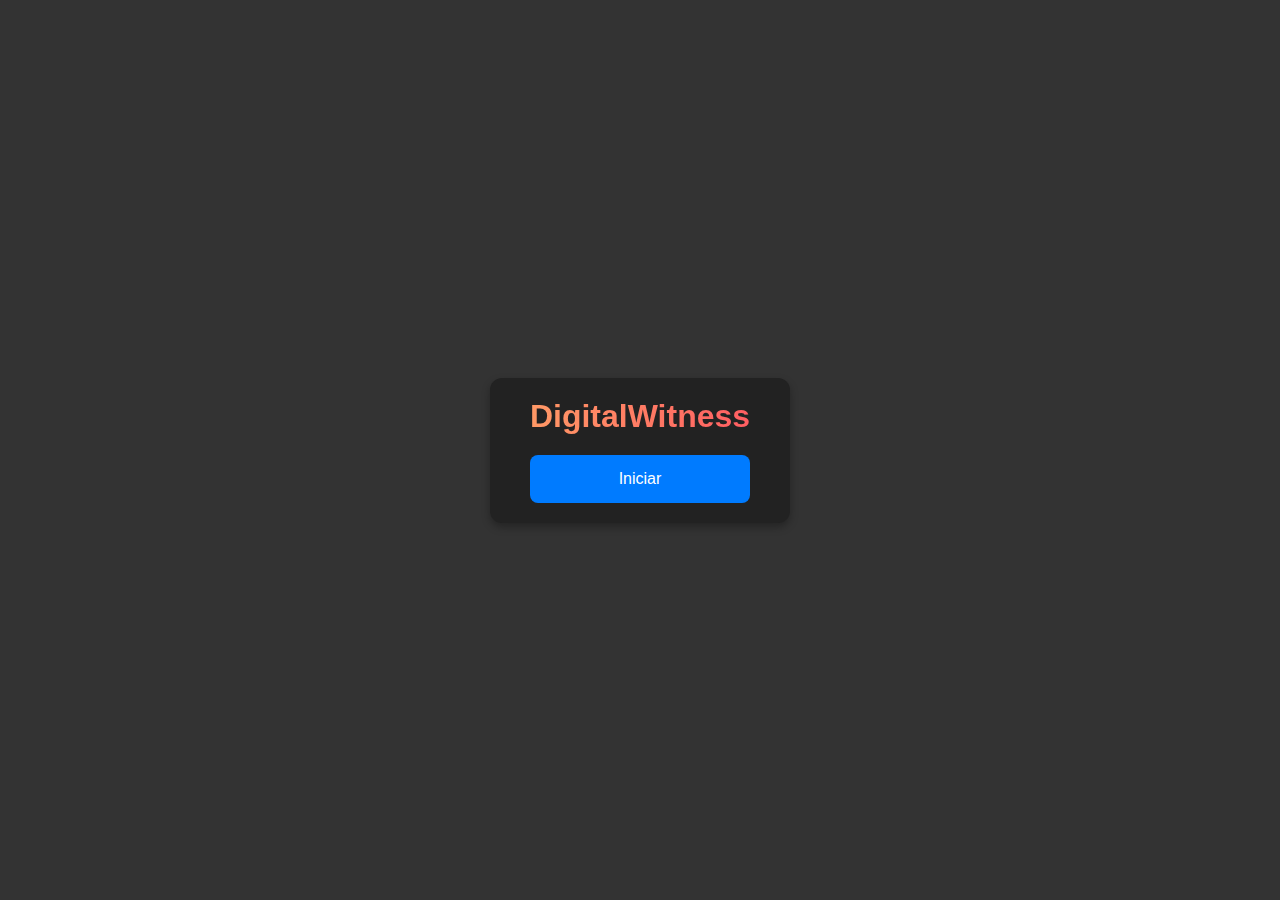
<file: index.html>
<!DOCTYPE html>
<html lang="pt">
<head>
    <meta charset="UTF-8">
    <meta name="viewport" content="width=device-width, initial-scale=1.0">
    <title>DigitalWitness</title>
    <style>
        body {
            background-color: #333; /* Cor de fundo escura para contraste */
            color: #f0f0f0; /* Texto claro */
            font-family: 'Arial', sans-serif; /* Fonte moderna e limpa */
            display: flex;
            justify-content: center; /* Centraliza horizontalmente */
            align-items: center; /* Centraliza verticalmente */
            min-height: 100vh; /* Torna a altura da visualização completa */
            margin: 0; /* Remove a margem padrão */
        }
        .logo-container {
            display: flex;
            flex-direction: column;
            background-color: #222; /* Fundo da logo */
            padding: 20px 40px; /* Espaçamento interno */
            border-radius: 12px; /* Bordas arredondadas */
            box-shadow: 0 4px 8px rgba(0, 0, 0, 0.3); /* Sombra para destaque */
            text-align: center; /* Centraliza o texto dentro da caixa */
        }
        h1 {
            
            background-image: linear-gradient(to right, #ff9966, #ff5e62);
            -webkit-background-clip: text;
            -webkit-text-fill-color: transparent;
            margin: 0; /* Remove a margem padrão */
        }  
        .button {
            display: inline-block;
            padding: 15px 30px;
            font-size: 16px;
            background-color: #007bff; /* Cor de fundo do botão */
            color: white; /* Cor do texto do botão */
            border: none;
            border-radius: 8px; /* Bordas arredondadas */
            text-decoration: none; /* Remove o sublinhado */
            cursor: pointer; /* Cursor em forma de mão quando sobre o botão */
            transition: background-color 0.3s; /* Transição suave de cor */
            margin-top: 20px; /* Espaço entre o título e o botão */
        }
        .button:hover {
            background-color: #0056b3; /* Cor do botão ao passar o mouse */
        }
    </style>
</head>
<body>
    <div class="logo-container">
        <h1>DigitalWitness</h1>
        <a href="index(numeropa).html" class="button">Iniciar</a>
    </div>
</body>
</html>
</file>
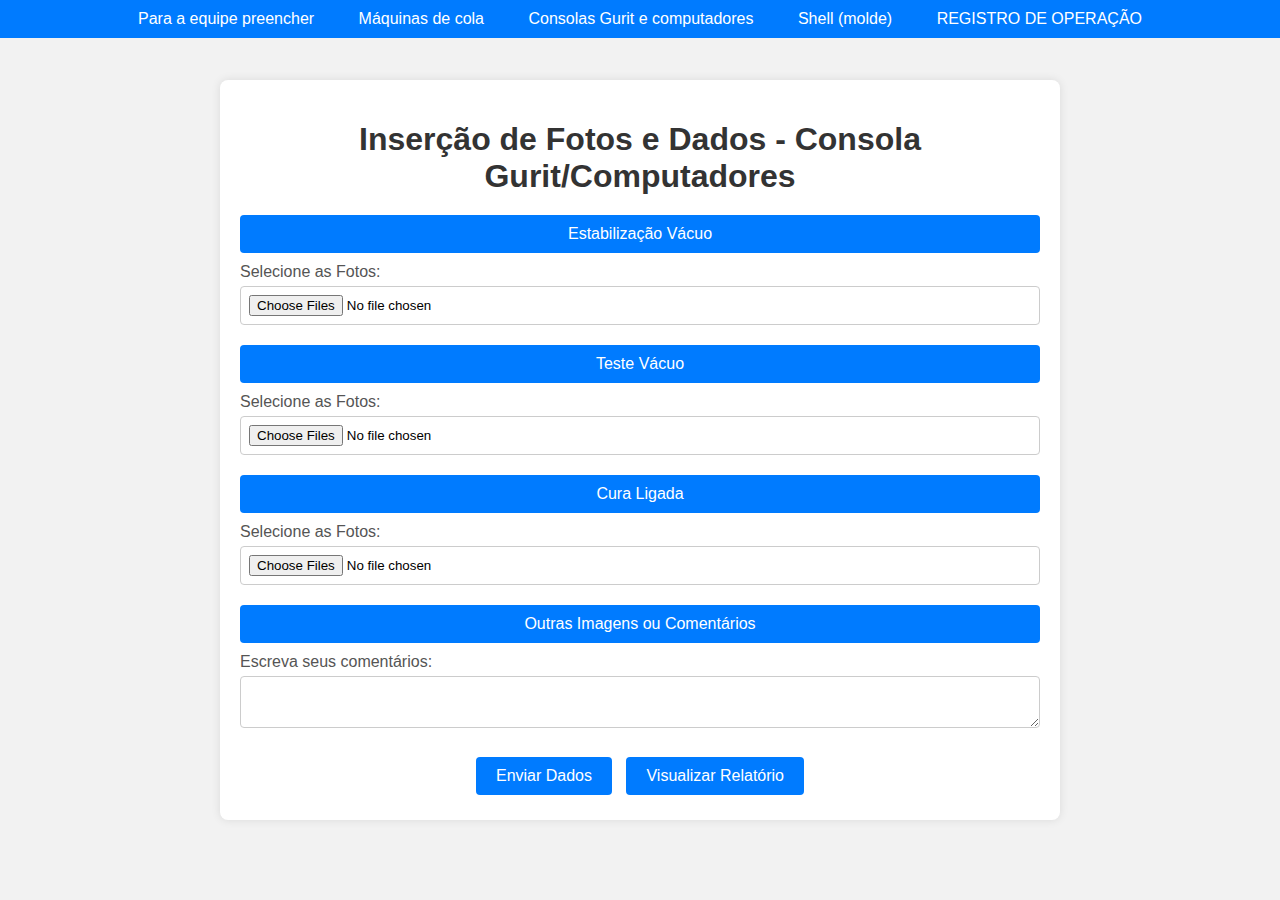
<file: fotosconsola.html>
<!DOCTYPE html>
<html lang="pt-br">
<head>
    <meta charset="UTF-8">
    <meta name="viewport" content="width=device-width, initial-scale=1.0">
    <title>Inserção de Fotos e Dados - Consola Gurit/Computadores</title>
    <style>
        body {
            font-family: Arial, sans-serif;
            background-color: #f2f2f2;
            margin: 0;
            padding: 0;
            display: flex;
            justify-content: center;
            align-items: center;
            height: 100vh;
        }
        .navbar {
            background-color: #007bff;
            width: 100%;
            padding: 10px 0;
            text-align: center;
            position: fixed;
            top: 0;
        }
        .navbar a {
            color: white;
            padding: 14px 20px;
            text-decoration: none;
            font-size: 16px;
        }
        .navbar a:hover {
            background-color: #0056b3;
        }
        .container {
            background-color: #fff;
            padding: 20px;
            box-shadow: 0 0 10px rgba(0, 0, 0, 0.1);
            border-radius: 8px;
            width: 80%;
            max-width: 800px;
            margin: auto;
            margin-top: 80px; /* Adjusted for navbar */
        }
        h1 {
            text-align: center;
            color: #333;
            margin-bottom: 20px;
        }
        .field-group {
            margin-bottom: 20px;
        }
        .field-group label {
            display: block;
            margin-bottom: 5px;
            color: #555;
        }
        .field-group input[type="file"],
        .field-group textarea {
            width: 100%;
            padding: 10px;
            box-sizing: border-box;
            border: 1px solid #ccc;
            border-radius: 4px;
        }
        .field-group input[type="file"] {
            padding: 8px;
        }
        .section-title {
            background-color: #007bff;
            color: #fff;
            padding: 10px;
            border-radius: 4px;
            text-align: center;
            margin-bottom: 10px;
        }
        .button-container {
            text-align: center;
            margin-top: 20px;
        }
        .button-container button {
            background-color: #007bff;
            color: white;
            border: none;
            padding: 10px 20px;
            margin: 5px;
            border-radius: 4px;
            cursor: pointer;
            font-size: 16px;
        }
        .button-container button:hover {
            background-color: #0056b3;
        }
    </style>
</head>
<body>
    <div class="navbar">
        <a href="index(preencher).html">Para a equipe preencher</a>
        <a href="fotosmaquinas.html">Máquinas de cola</a>
        <a href="fotosconsola.html">Consolas Gurit e computadores</a>
        <a href="fotosshell.html">Shell (molde)</a>
        <a href="index(numeropa).html">REGISTRO DE OPERAÇÃO</a>
    </div>
    <div class="container">
        <h1>Inserção de Fotos e Dados - Consola Gurit/Computadores</h1>
        <div class="field-group">
            <div class="section-title">Estabilização Vácuo</div>
            <label for="estabilizacaoVacio">Selecione as Fotos:</label>
            <input type="file" id="estabilizacaoVacio" name="estabilizacaoVacio" accept="image/*" multiple>
        </div>
        <div class="field-group">
            <div class="section-title">Teste Vácuo</div>
            <label for="testeVacio">Selecione as Fotos:</label>
            <input type="file" id="testeVacio" name="testeVacio" accept="image/*" multiple>
        </div>
        <div class="field-group">
            <div class="section-title">Cura Ligada</div>
            <label for="curaLigada">Selecione as Fotos:</label>
            <input type="file" id="curaLigada" name="curaLigada" accept="image/*" multiple>
        </div>
        <div class="field-group">
            <div class="section-title">Outras Imagens ou Comentários</div>
            <label for="outrasImagensComentarios1">Escreva seus comentários:</label>
            <textarea id="outrasImagensComentarios1" name="outrasImagensComentarios1"></textarea>
        </div>
        <div class="button-container">
            <button type="button" onclick="enviarDados()">Enviar Dados</button>
            <button type="button" onclick="visualizarRelatorio()">Visualizar Relatório</button>
        </div>
    </div>

    <script>
        function enviarDados() {
            alert('Dados enviados com sucesso!');
            // Aqui você pode adicionar a lógica para enviar os dados
        }

        function visualizarRelatorio() {
            alert('Visualizando relatório...');
            // Aqui você pode adicionar a lógica para visualizar o relatório
        }
    </script>
</body>
</html>
</file>
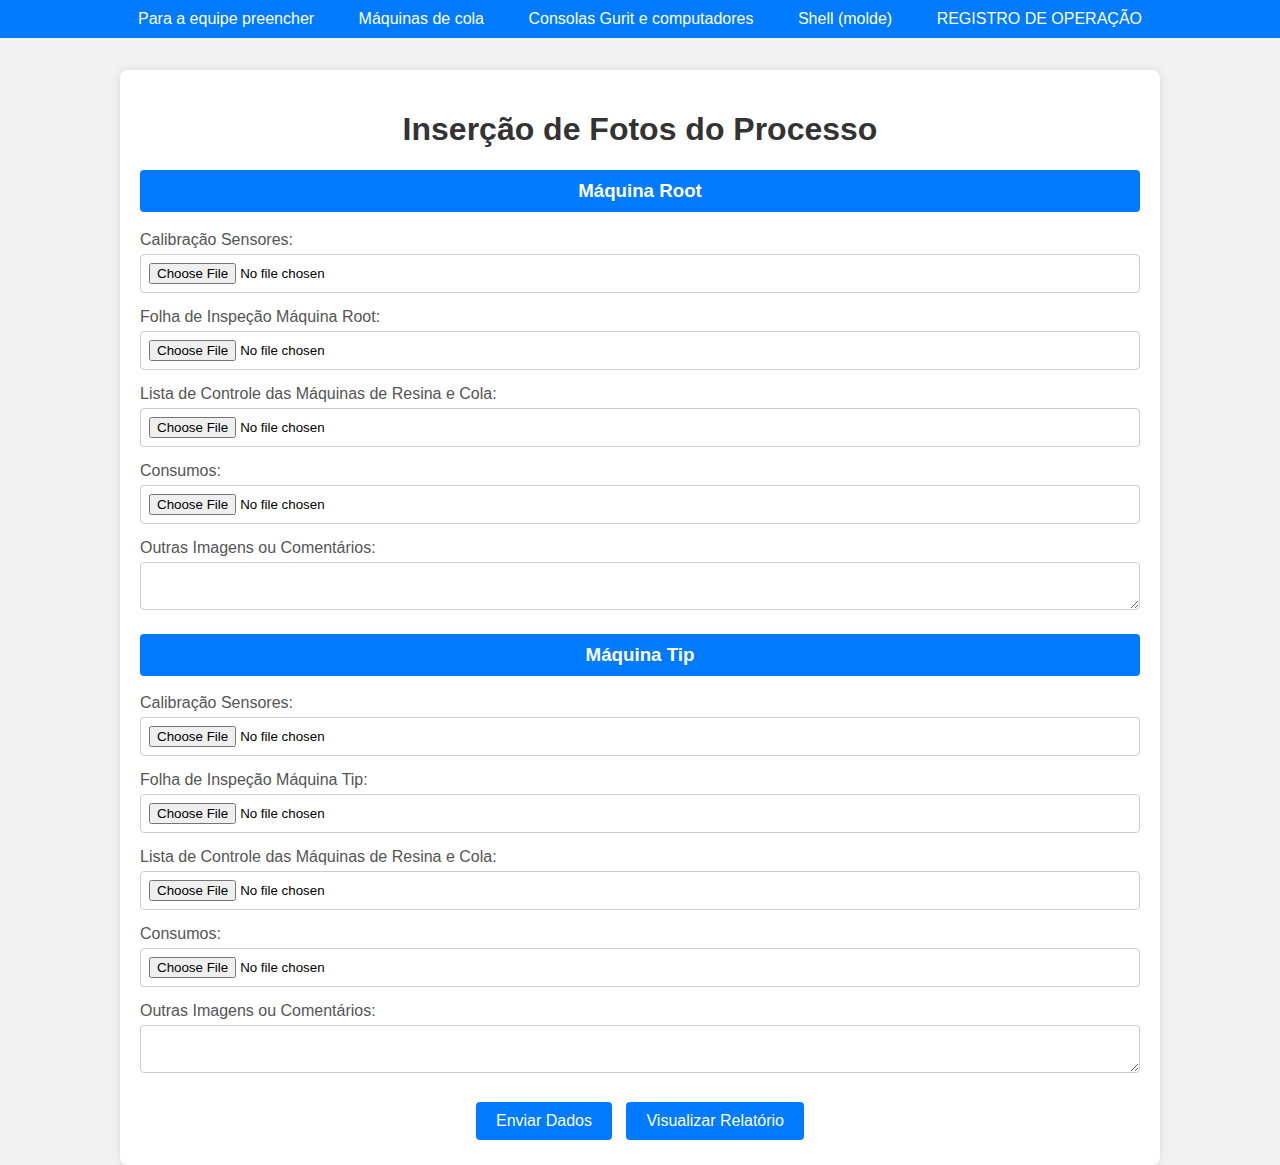
<file: fotosmaquinas.html>
<!DOCTYPE html>
<html lang="pt-br">
<head>
    <meta charset="UTF-8">
    <meta name="viewport" content="width=device-width, initial-scale=1.0">
    <title>Inserção de Fotos do Processo</title>
    <style>
        body {
            font-family: Arial, sans-serif;
            background-color: #f2f2f2;
            margin: 0;
            padding: 0;
            display: flex;
            flex-direction: column;
            align-items: center;
        }
        .container {
            background-color: #fff;
            padding: 20px;
            box-shadow: 0 0 10px rgba(0, 0, 0, 0.1);
            border-radius: 8px;
            width: 80%;
            max-width: 1000px;
            margin: 70px auto 0; /* Ajuste a margem superior para acomodar a navbar fixa */
        }
        h1 {
            text-align: center;
            color: #333;
        }
        .section {
            margin-bottom: 20px;
        }
        .section h3 {
            background-color: #007bff;
            color: #fff;
            padding: 10px;
            border-radius: 4px;
            text-align: center;
        }
        .field-group {
            margin-bottom: 15px;
        }
        .field-group label {
            display: block;
            margin-bottom: 5px;
            color: #555;
        }
        .field-group input[type="file"],
        .field-group textarea {
            width: 100%;
            padding: 8px;
            box-sizing: border-box;
            border: 1px solid #ccc;
            border-radius: 4px;
        }
        .field-group textarea {
            resize: vertical;
        }
        .button-container {
            text-align: center;
            margin-top: 20px;
        }
        .button-container button {
            background-color: #007bff;
            color: white;
            border: none;
            padding: 10px 20px;
            margin: 5px;
            border-radius: 4px;
            cursor: pointer;
            font-size: 16px;
        }
        .button-container button:hover {
            background-color: #0056b3;
        }
        .navbar {
            background-color: #007bff;
            width: 100%;
            padding: 10px 0;
            text-align: center;
            position: fixed;
            top: 0;
            z-index: 1000; /* Para garantir que a navbar esteja sempre visível */
        }
        .navbar a {
            color: white;
            padding: 14px 20px;
            text-decoration: none;
            font-size: 16px;
        }
        .navbar a:hover {
            background-color: #0056b3;
        }
    </style>
</head>
<body>
    <div class="navbar">
        <a href="index(preencher).html">Para a equipe preencher</a>
        <a href="fotosmaquinas.html">Máquinas de cola</a>
        <a href="fotosconsola.html">Consolas Gurit e computadores</a>
        <a href="fotosshell.html">Shell (molde)</a>
        <a href="index(numeropa).html">REGISTRO DE OPERAÇÃO</a>
    </div>
    <div class="container">
        <h1>Inserção de Fotos do Processo</h1>
        <div class="section">
            <h3>Máquina Root</h3>
            <div class="field-group">
                <label for="rootCalibracaoSensores">Calibração Sensores:</label>
                <input type="file" id="rootCalibracaoSensores" name="rootCalibracaoSensores" accept="image/*">
            </div>
            <div class="field-group">
                <label for="rootFolhaInspecao">Folha de Inspeção Máquina Root:</label>
                <input type="file" id="rootFolhaInspecao" name="rootFolhaInspecao" accept="image/*">
            </div>
            <div class="field-group">
                <label for="rootListaControle">Lista de Controle das Máquinas de Resina e Cola:</label>
                <input type="file" id="rootListaControle" name="rootListaControle" accept="image/*">
            </div>
            <div class="field-group">
                <label for="rootConsumos">Consumos:</label>
                <input type="file" id="rootConsumos" name="rootConsumos" accept="image/*">
            </div>
            <div class="field-group">
                <label for="rootOutrasImagens">Outras Imagens ou Comentários:</label>
                <textarea id="rootOutrasImagens" name="rootOutrasImagens"></textarea>
            </div>
        </div>
        <div class="section">
            <h3>Máquina Tip</h3>
            <div class="field-group">
                <label for="tipCalibracaoSensores">Calibração Sensores:</label>
                <input type="file" id="tipCalibracaoSensores" name="tipCalibracaoSensores" accept="image/*">
            </div>
            <div class="field-group">
                <label for="tipFolhaInspecao">Folha de Inspeção Máquina Tip:</label>
                <input type="file" id="tipFolhaInspecao" name="tipFolhaInspecao" accept="image/*">
            </div>
            <div class="field-group">
                <label for="tipListaControle">Lista de Controle das Máquinas de Resina e Cola:</label>
                <input type="file" id="tipListaControle" name="tipListaControle" accept="image/*">
            </div>
            <div class="field-group">
                <label for="tipConsumos">Consumos:</label>
                <input type="file" id="tipConsumos" name="tipConsumos" accept="image/*">
            </div>
            <div class="field-group">
                <label for="tipOutrasImagens">Outras Imagens ou Comentários:</label>
                <textarea id="tipOutrasImagens" name="tipOutrasImagens"></textarea>
            </div>
        </div>
        <div class="button-container">
            <button type="button" onclick="enviarDados()">Enviar Dados</button>
            <button type="button" onclick="visualizarRelatorio()">Visualizar Relatório</button>
        </div>
    </div>

    <script>
        function enviarDados() {
            alert('Dados enviados com sucesso!');
            // Aqui você pode adicionar a lógica para enviar os dados
        }

        function visualizarRelatorio() {
            alert('Visualizando relatório...');
            // Aqui você pode adicionar a lógica para visualizar o relatório
        }
    </script>
</body>
</html>
</file>
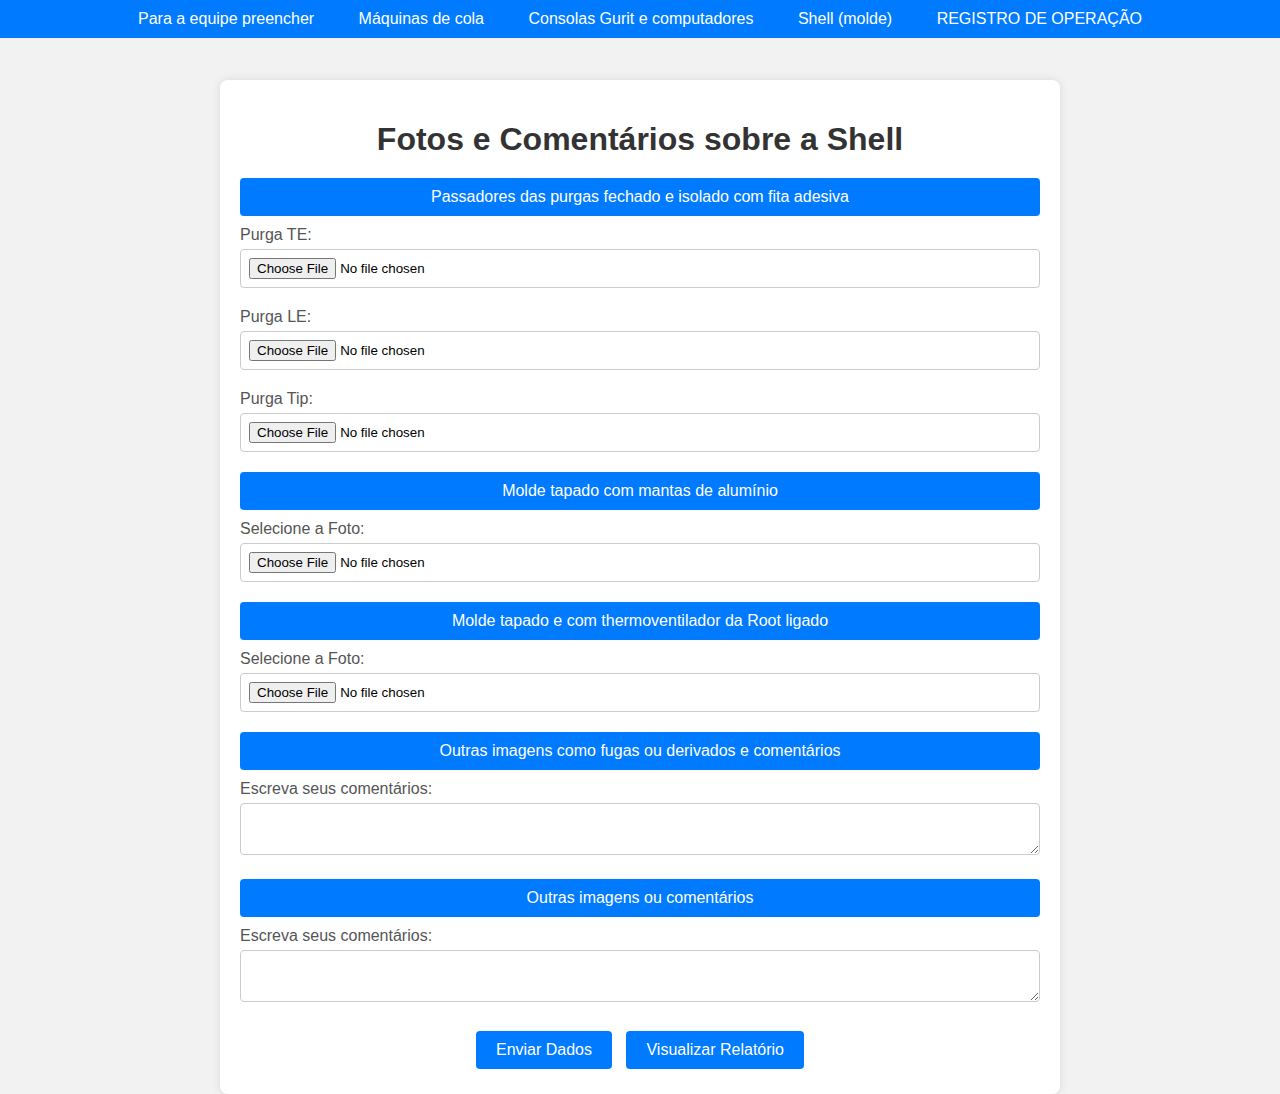
<file: fotosshell.html>
<!DOCTYPE html>
<html lang="pt-BR">
<head>
    <meta charset="UTF-8">
    <meta name="viewport" content="width=device-width, initial-scale=1.0">
    <title>Fotos e Comentários sobre a Shell</title>
    <style>
        body {
            font-family: Arial, sans-serif;
            background-color: #f2f2f2;
            margin: 0;
            padding: 0;
            display: flex;
            justify-content: center;
            align-items: center;
            height: 100vh;
        }
        .navbar {
            background-color: #007bff;
            width: 100%;
            padding: 10px 0;
            text-align: center;
            position: fixed;
            top: 0;
        }
        .navbar a {
            color: white;
            padding: 14px 20px;
            text-decoration: none;
            font-size: 16px;
        }
        .navbar a:hover {
            background-color: #0056b3;
        }
        .container {
            background-color: #fff;
            padding: 20px;
            box-shadow: 0 0 10px rgba(0, 0, 0, 0.1);
            border-radius: 8px;
            width: 80%;
            max-width: 800px;
            margin: auto;
            margin-top: 80px; /* Adjusted for navbar */
        }
        h1 {
            text-align: center;
            color: #333;
            margin-bottom: 20px;
        }
        .section {
            margin-bottom: 20px;
        }
        .section-title {
            background-color: #007bff;
            color: #fff;
            padding: 10px;
            border-radius: 4px;
            text-align: center;
            margin-bottom: 10px;
        }
        .field-group {
            margin-bottom: 20px;
        }
        .field-group label {
            display: block;
            margin-bottom: 5px;
            color: #555;
        }
        .field-group input[type="file"],
        .field-group textarea {
            width: 100%;
            padding: 10px;
            box-sizing: border-box;
            border: 1px solid #ccc;
            border-radius: 4px;
        }
        .field-group input[type="file"] {
            padding: 8px;
        }
        .button-container {
            text-align: center;
            margin-top: 20px;
        }
        .button-container button {
            background-color: #007bff;
            color: white;
            border: none;
            padding: 10px 20px;
            margin: 5px;
            border-radius: 4px;
            cursor: pointer;
            font-size: 16px;
        }
        .button-container button:hover {
            background-color: #0056b3;
        }
    </style>
</head>
<body>
    <div class="navbar">
        <a href="index(preencher).html">Para a equipe preencher</a>
        <a href="fotosmaquinas.html">Máquinas de cola</a>
        <a href="fotosconsola.html">Consolas Gurit e computadores</a>
        <a href="fotosshell.html">Shell (molde)</a>
        <a href="index(numeropa).html">REGISTRO DE OPERAÇÃO</a>
    </div>
    <div class="container">
        <h1>Fotos e Comentários sobre a Shell</h1>
        
        <div class="section">
            <div class="section-title">Passadores das purgas fechado e isolado com fita adesiva</div>
            <div class="field-group">
                <label for="purgaTE">Purga TE:</label>
                <input type="file" id="purgaTE" name="purgaTE" accept="image/*" capture>
            </div>
            <div class="field-group">
                <label for="purgaLE">Purga LE:</label>
                <input type="file" id="purgaLE" name="purgaLE" accept="image/*" capture>
            </div>
            <div class="field-group">
                <label for="purgaTip">Purga Tip:</label>
                <input type="file" id="purgaTip" name="purgaTip" accept="image/*" capture>
            </div>
        </div>
        
        <div class="section">
            <div class="section-title">Molde tapado com mantas de alumínio</div>
            <div class="field-group">
                <label for="moldeAluminio">Selecione a Foto:</label>
                <input type="file" id="moldeAluminio" name="moldeAluminio" accept="image/*" capture>
            </div>
        </div>
        
        <div class="section">
            <div class="section-title">Molde tapado e com thermoventilador da Root ligado</div>
            <div class="field-group">
                <label for="moldeThermoventilador">Selecione a Foto:</label>
                <input type="file" id="moldeThermoventilador" name="moldeThermoventilador" accept="image/*" capture>
            </div>
        </div>
        
        <div class="section">
            <div class="section-title">Outras imagens como fugas ou derivados e comentários</div>
            <div class="field-group">
                <label for="outrasImagensComentarios1">Escreva seus comentários:</label>
                <textarea id="outrasImagensComentarios1" name="outrasImagensComentarios1"></textarea>
            </div>
        </div>
        
        <div class="section">
            <div class="section-title">Outras imagens ou comentários</div>
            <div class="field-group">
                <label for="outrasImagensComentarios2">Escreva seus comentários:</label>
                <textarea id="outrasImagensComentarios2" name="outrasImagensComentarios2"></textarea>
            </div>
        </div>

        <div class="button-container">
            <button type="button" onclick="enviarDados()">Enviar Dados</button>
            <button type="button" onclick="visualizarRelatorio()">Visualizar Relatório</button>
        </div>
    </div>

    <script>
        function enviarDados() {
            alert('Dados enviados com sucesso!');
            // Aqui você pode adicionar a lógica para enviar os dados
        }

        function visualizarRelatorio() {
            alert('Visualizando relatório...');
            // Aqui você pode adicionar a lógica para visualizar o relatório
        }
    </script>
</body>
</html>
</file>
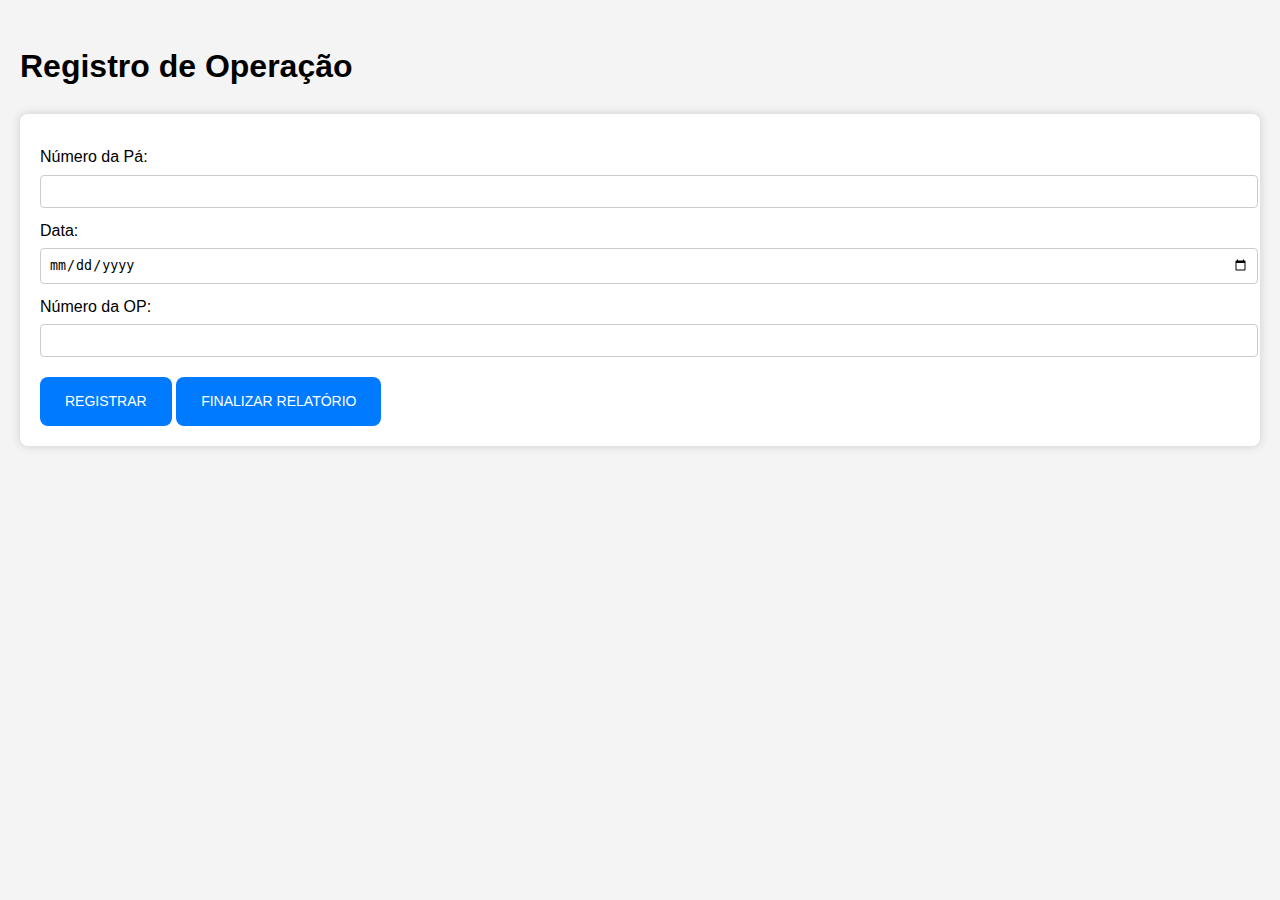
<file: index(numeropa).html>
<!DOCTYPE html>
<html lang="pt-BR">
<head>
    <meta charset="UTF-8">
    <meta name="viewport" content="width=device-width, initial-scale=1.0">
    <title>Registro de Operação</title>
    <style>
        body {
            font-family: Arial, sans-serif;
            background-color: #f4f4f4;
            padding: 20px;
            line-height: 1.6;
            margin: 0;
        }
        .content {
            padding-top: center; /* Altura da navbar para evitar sobreposição de conteúdo */
        }
        form {
            background: #ffffff;
            padding: 20px;
            border-radius: 8px;
            box-shadow: 0 0 10px #cccccc;
            margin-top: 20px;
        }
        label {
            display: block;
            margin-top: 10px;
        }
        input[type="text"], input[type="date"] {
            width: 100%;
            padding: 8px;
            margin-top: 5px;
            border-radius: 4px;
            border: 1px solid #cccccc;
        }
        input[type="submit"] {
            background-color: #007BFF;
            color: white;
            padding: 10px 20px;
            border: none;
            border-radius: 4px;
            cursor: pointer;
            margin-top: 20px;
        }
        input[type="submit"]:hover {
            background-color: #0056b3;
        }
        .button {
            display: inline-block;
            padding: 13px 25px;
            font-size: 14px;
            background-color: #007bff;
            color: white;
            border: none;
            border-radius: 8px;
            text-decoration: none;
            cursor: pointer;
            transition: background-color 0.3s;
            margin-top: 20px;
        }
        .button:hover {
            background-color: #0056b3;
        }
    </style>
</head>
<body>
    <div class="content">
        <h1>Registro de Operação</h1>
        <form action="/submit-form" method="post">
            <label for="shovelNumber">Número da Pá:</label>
            <input type="text" id="shovelNumber" name="shovelNumber" required>

            <label for="date">Data:</label>
            <input type="date" id="date" name="date" required>

            <label for="opNumber">Número da OP:</label>
            <input type="text" id="opNumber" name="opNumber" required>

            <a href="index(pg2).html" class="button">REGISTRAR</a>
            <a href="finalizar-relatorio.html" class="button">FINALIZAR RELATÓRIO</a>
        </form>
    </div>
</body>
</html>
</file>
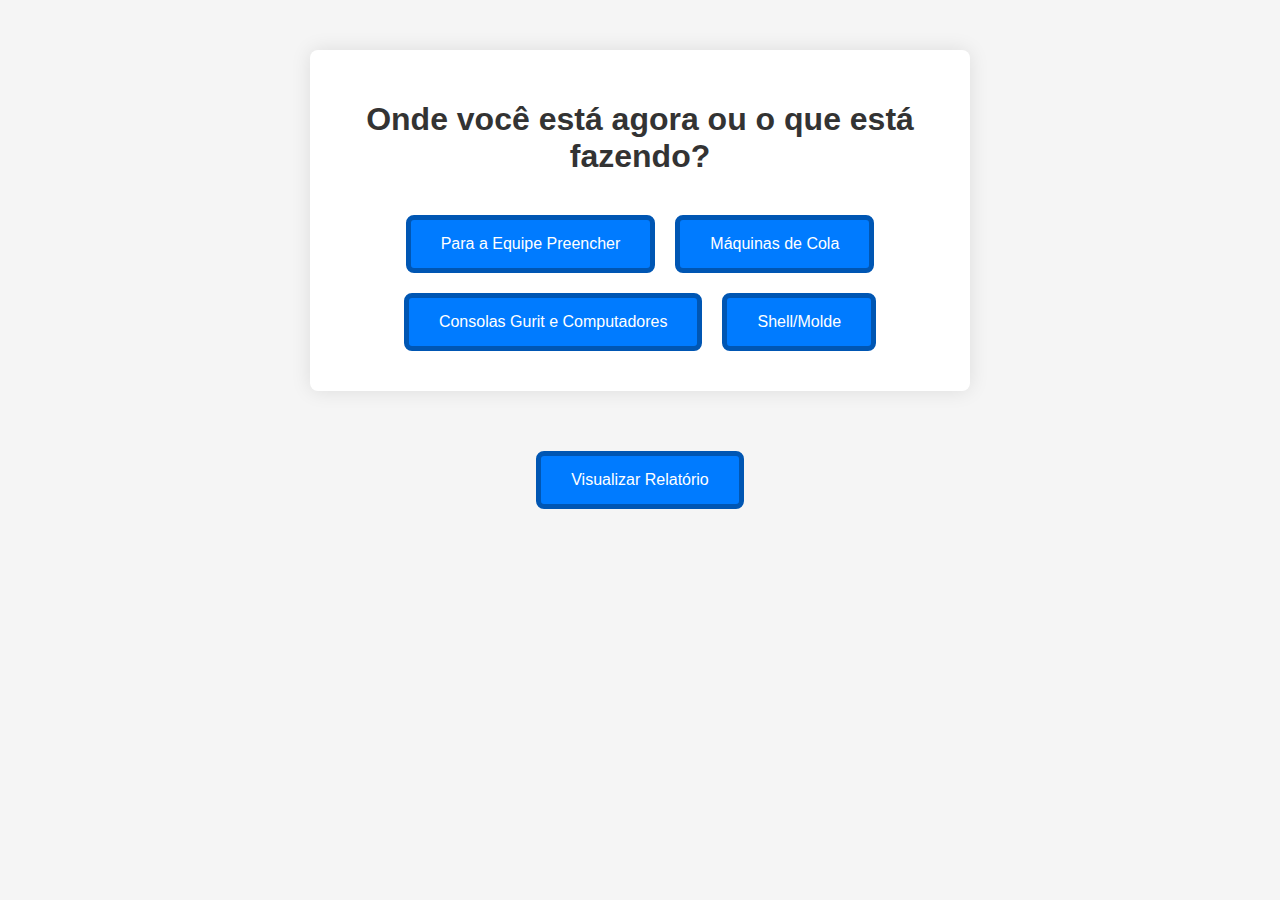
<file: index(pg2).html>
<html lang="pt-BR">
<head>
    <meta charset="UTF-8">
    <meta name="viewport" content="width=device-width, initial-scale=1.0">
    <title>Selecionar Local ou Atividade - DigitalWitness</title>
    <link rel="stylesheet" href="style(pg2).css">
</head>
<body>
    <div class="container">
        <h1>Onde você está agora ou o que está fazendo?</h1>
        <div class="buttons">
            <a href="index(preencher).html"><button id="equipeButton">Para a Equipe Preencher</button></a>
            <a href="fotosmaquinas.html"><button id="colaButton">Máquinas de Cola</button></a>
            <a href="fotosconsola.html"><button id="consolasButton">Consolas Gurit e Computadores</button></a>
            <a href="fotosshell.html"><button id="shellButton">Shell/Molde</button></a><br><br>
        </div>
    </div>

    <div class="buttons">
        <button onclick="visualizarRelatorio()">Visualizar Relatório</button>
    </div>

</body>
</html>
</file>
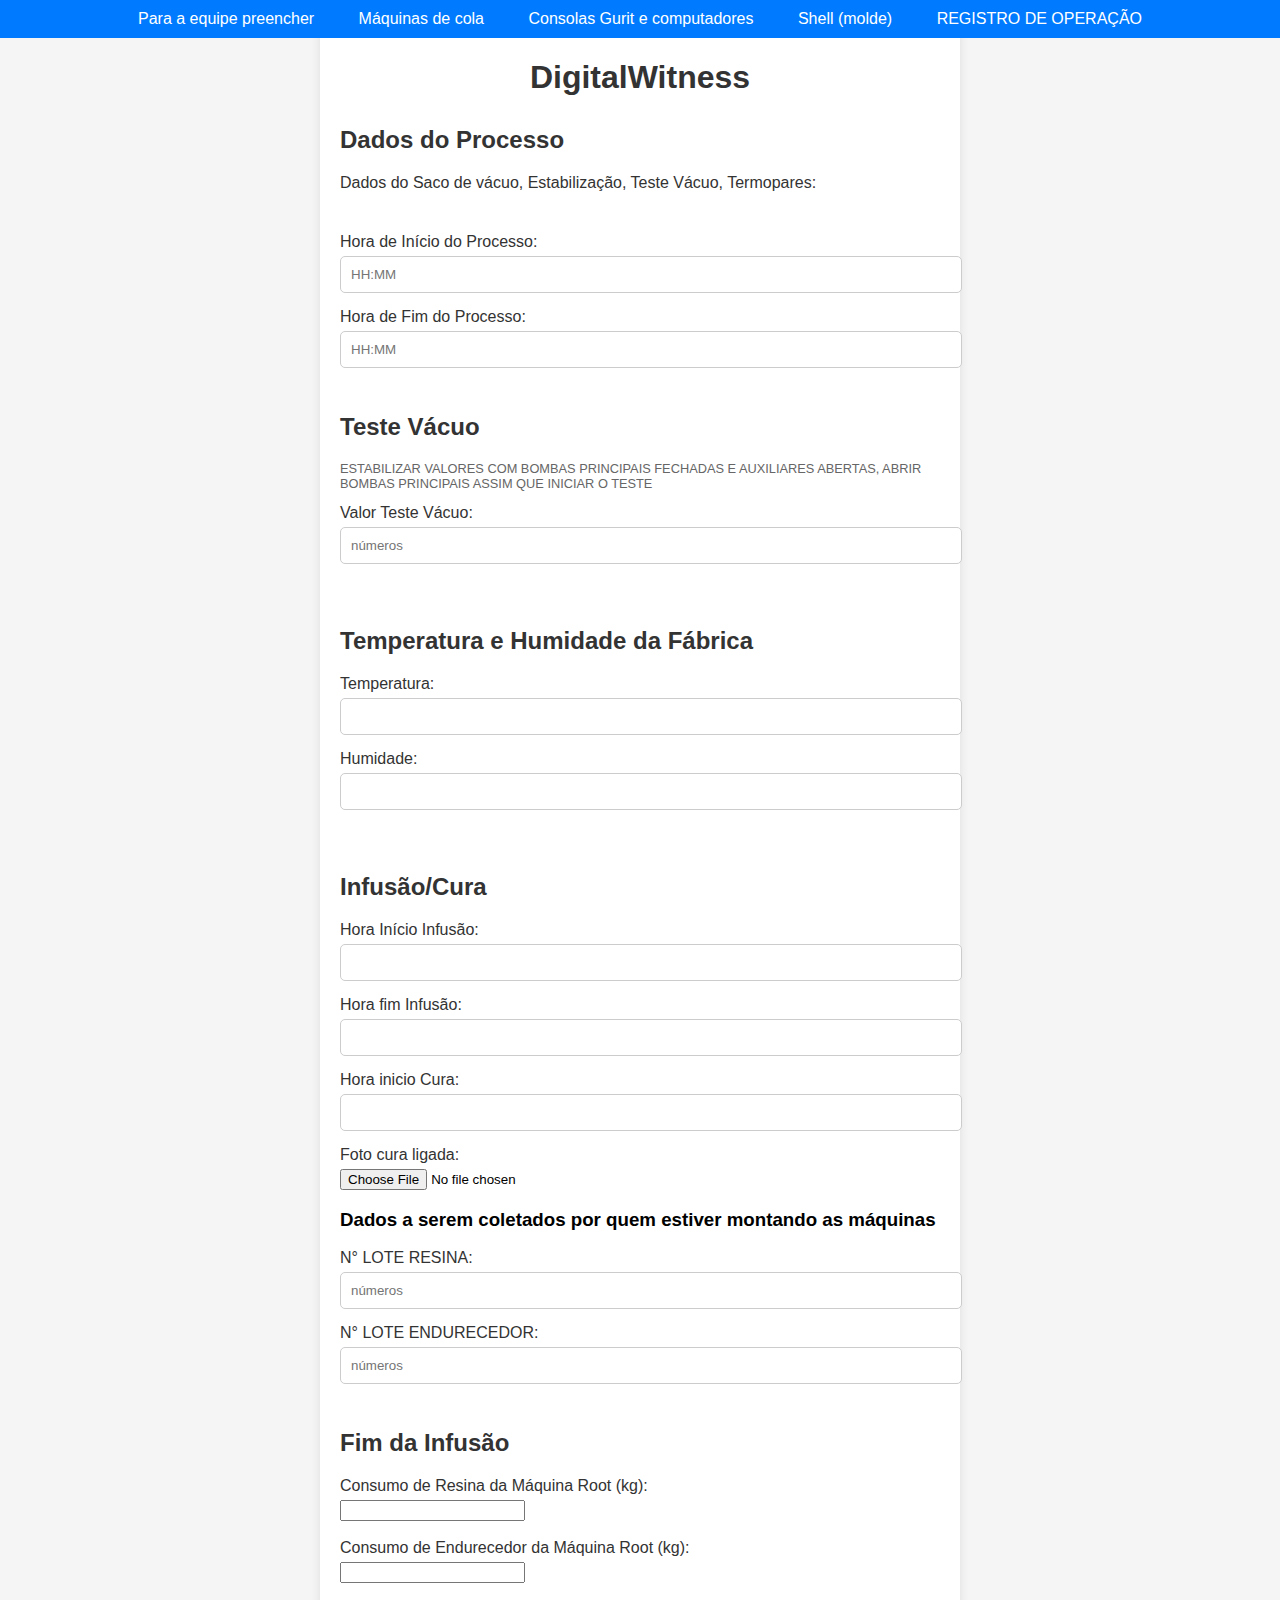
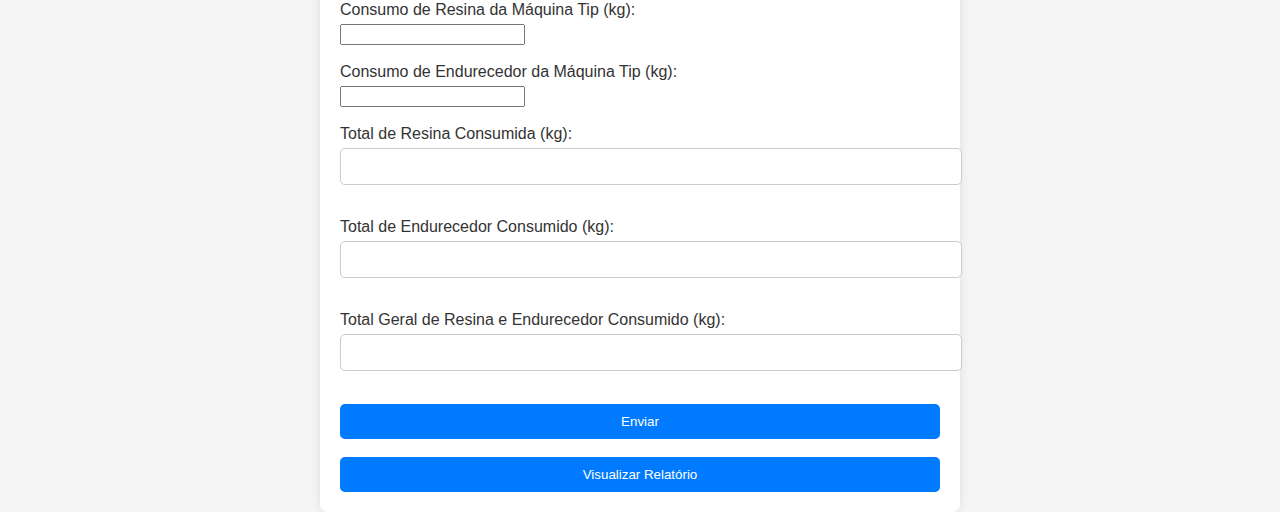
<file: index(preencher).html>
<!DOCTYPE html>
<html lang="pt-BR">
<head>
    <meta charset="UTF-8">
    <meta name="viewport" content="width=device-width, initial-scale=1.0">
    <title>Página 1 - DigitalWitness</title>
    <link rel="stylesheet" href="style(preencher).css">
</head>
<body>
    <title>Cabeçalho de Navegação</title>
    <style>
        body {
            font-family: Arial, sans-serif;
            margin: 0;
            padding: 0;
        }
        .navbar {
            background-color: #007bff;
            width: 100%;
            padding: 10px 0;
            text-align: center;
            position: fixed;
        }
        .navbar a {
            color: white;
            padding: 14px 20px;
            text-decoration: none;
            font-size: 16px;
        }
        .navbar a:hover {
            background-color: #0056b3;
        }
    </style>
    <div class="navbar">
        <a href="index(preencher).html">Para a equipe preencher</a>
        <a href="fotosmaquinas.html">Máquinas de cola</a>
        <a href="fotosconsola.html">Consolas Gurit e computadores</a>
        <a href="fotosshell.html">Shell (molde)</a>
        <a href="index(numeropa).html">REGISTRO DE OPERAÇÃO</a>
    </div><br>
    <div class="container">
        <h1>DigitalWitness</h1>
        <form id="formPage1">
            <!-- Dados do Saco de vácuo, Estabilização, Teste Vácuo, Termopares -->
            <h2>Dados do Processo</h2>
            <label for="sacoVacuo">Dados do Saco de vácuo, Estabilização, Teste Vácuo, Termopares:</label><br><br>

            <!-- Campo para a hora de início do processo -->
            <label for="horaInicioProcesso">Hora de Início do Processo:</label>
            <input type="text" id="horaInicioProcesso" name="horaInicioProcesso" placeholder="HH:MM"><br>

            <!-- Campo para a hora de fim do processo -->
            <label for="horaFimProcesso">Hora de Fim do Processo:</label>
            <input type="text" id="horaFimProcesso" name="horaFimProcesso" placeholder="HH:MM"><br>
            <!-- Adicione aqui os demais campos da primeira seção -->

            <!-- Campo para valor teste vacuo -->
            <h2>Teste Vácuo</h2>
            <p class="note">ESTABILIZAR VALORES COM BOMBAS PRINCIPAIS FECHADAS E AUXILIARES ABERTAS, ABRIR BOMBAS PRINCIPAIS ASSIM QUE INICIAR O TESTE</p>
            <label for="valorTesteVacuo">Valor Teste Vácuo:</label>
            <input type="text" id="ValorTesteVacuo" name="ValorTesteVacuo" placeholder="números"><br><br>
            <!-- Adicione aqui os demais campos da segunda seção -->

            <!-- Temperatura e Humidade da Fábrica -->
            <h2>Temperatura e Humidade da Fábrica</h2>
            <label for="temperatura">Temperatura:</label>
            <input type="text" id="temperatura" name="temperatura" pattern="[0-9]+[\/°]*" title="A temperatura deve conter apenas números e o símbolo de grau (°)" required><br>
            <label for="humidade">Humidade:</label>
            <input type="text" id="humidade" name="humidade"><br><br>

            <!-- Adicione aqui os demais campos da terceira seção -->

            <!-- Infusão/Cura -->
            <h2>Infusão/Cura</h2>
            <label for="horaInicioInfusao">Hora Início Infusão:</label>
            <input type="text" id="horaInicioInfusao" name="horaInicioInfusao"><br>
            <label for="horaFimInfusao">Hora fim Infusão:</label>
            <input type="text" id="horaFimInfusao" name="horaFimInfusao"><br>
            <label for="horaInicioCura">Hora inicio Cura:</label>
            <input type="text" id="horaInicioCura" name="horaInicioCura"><br>
            <label for="FotoCuraLigada">Foto cura ligada:</label>
            <input type="file" id="FotoCuraLigada" name="FotoCuraLigada" accept="image/*" capture="environment"><br>
            <!-- Adicione os demais campos da quarta seção -->

            <!-- Dados a serem coletados por quem estiver montando as máquinas -->
            <h3>Dados a serem coletados por quem estiver montando as máquinas</h3>
            <label for="NumeroLoteResina:">N° LOTE RESINA:</label>
            <input type="text" id="NumeroLoteResina" name="NumeroLoteResina" placeholder="números"><br>
            <label for="NumeroLoteEndurecedor:">N° LOTE ENDURECEDOR:</label>
            <input type="text" id="NumeroLoteEndurecedor" name="NumeroLoteEndurecedor" placeholder="números"><br>

            <!-- Fim da infusão -->
            <div id="consumoResina">
                    <h2>Fim da Infusão</h2>
                    <label for="rootResina">Consumo de Resina da Máquina Root (kg):</label>
                    <input type="number" id="rootResina" min="0" step="0.01" onchange="calcularConsumo()">
                    <br><br>
            
                    <label for="rootEndurecedor">Consumo de Endurecedor da Máquina Root (kg):</label>
                    <input type="number" id="rootEndurecedor" min="0" step="0.01" onchange="calcularConsumo()">
                    <br><br>
            
                    <label for="tipResina">Consumo de Resina da Máquina Tip (kg):</label>
                    <input type="number" id="tipResina" min="0" step="0.01" onchange="calcularConsumo()">
                    <br><br>
            
                    <label for="tipEndurecedor">Consumo de Endurecedor da Máquina Tip (kg):</label>
                    <input type="number" id="tipEndurecedor" min="0" step="0.01" onchange="calcularConsumo()">
                    <br><br>
            
                    <label for="totalResina">Total de Resina Consumida (kg):</label>
                    <input type="text" id="totalResina" readonly>
                    <br><br>
            
                    <label for="totalEndurecedor">Total de Endurecedor Consumido (kg):</label>
                    <input type="text" id="totalEndurecedor" readonly>
                    <br><br>
            
                    <label for="totalGeral">Total Geral de Resina e Endurecedor Consumido (kg):</label>
                    <input type="text" id="totalGeral" readonly>
                    <br><br>
            </div>
            <!-- Adicione os demais campos da quinta seção -->



            

            <!-- Infusão/Cura -->

            <!-- Botão para enviar o formulário -->
            <button type="submit">Enviar</button><br>
            <button type="submit">Visualizar Relatório</button>

            
        </form>
    </div>
<div>
    <script>
        function calcularConsumo() {
            // Obtendo os valores de resina e endurecedor das máquinas Root e Tip
            const rootResina = parseFloat(document.getElementById('rootResina').value) || 0;
            const rootEndurecedor = parseFloat(document.getElementById('rootEndurecedor').value) || 0;
            const tipResina = parseFloat(document.getElementById('tipResina').value) || 0;
            const tipEndurecedor = parseFloat(document.getElementById('tipEndurecedor').value) || 0;

            // Calculando os totais
            const totalResina = rootResina + tipResina;
            const totalEndurecedor = rootEndurecedor + tipEndurecedor;
            const totalGeral = totalResina + totalEndurecedor;

            // Atualizando os campos de resultado
            document.getElementById('totalResina').value = totalResina.toFixed(2);
            document.getElementById('totalEndurecedor').value = totalEndurecedor.toFixed(2);
            document.getElementById('totalGeral').value = totalGeral.toFixed(2);
        }
    </script>
</div>
<div>
    <script src="app(temperatura).js"></script>
</div>
    
</body>
</html>
</file>
<file: style(pg2).css>
body {
    font-family: Arial, sans-serif;
    margin: 0;
    padding: 0;
    background-color: #f5f5f5;
}

.container {
    max-width: 600px;
    margin: 50px auto;
    padding: 30px;
    background-color: #fff;
    border-radius: 8px;
    box-shadow: 0 0 20px rgba(0, 0, 0, 0.1);
    text-align: center;
}

h1 {
    margin-bottom: 30px;
    color: #333;
}

.buttons {
    display: flex;
    justify-content: center;
    flex-wrap: wrap;
}

button {
    padding: 15px 30px;
    font-size: 16px;
    background-color: #007bff;
    color: #fff;
    border: 5px solid #0056b3; 
    border-radius: 8px;
    cursor: pointer;
    transition: background-color 0.3s ease;
    margin: 10px;
}

button:hover {
    background-color: #0056b3;
}

.buttons {
    text-align: center;
    margin-top: 20px;
}
</file>
<file: style(preencher).css>
body {
    font-family: Arial, sans-serif;
    margin: 0;
    padding: 0;
    background-color: #f5f5f5;
}

.container {
    max-width: 600px;
    margin: 0 auto;
    padding: 20px;
    background-color: #fff;
    border-radius: 8px;
    box-shadow: 0 0 10px rgba(0, 0, 0, 0.1);
}

h1 {
    text-align: center;
    color: #333;
}

h2 {
    margin-top: 30px;
    color: #333;
}

form {
    margin-top: 20px;
}

label {
    display: block;
    margin-bottom: 5px;
    color: #333;
}

input[type="text"] {
    width: 100%;
    padding: 10px;
    margin-bottom: 15px;
    border: 1px solid #ccc;
    border-radius: 5px;
}

button[type="submit"] {
    display: block;
    width: 100%;
    padding: 10px;
    background-color: #007bff;
    color: #fff;
    border: none;
    border-radius: 5px;
    cursor: pointer;
    transition: background-color 0.3s ease;
}

button[type="submit"]:hover {
    background-color: #0056b3;
}

.note {
    font-size: 0.8em;
    color: #666;
    margin-top: 5px;
  }
</file>
